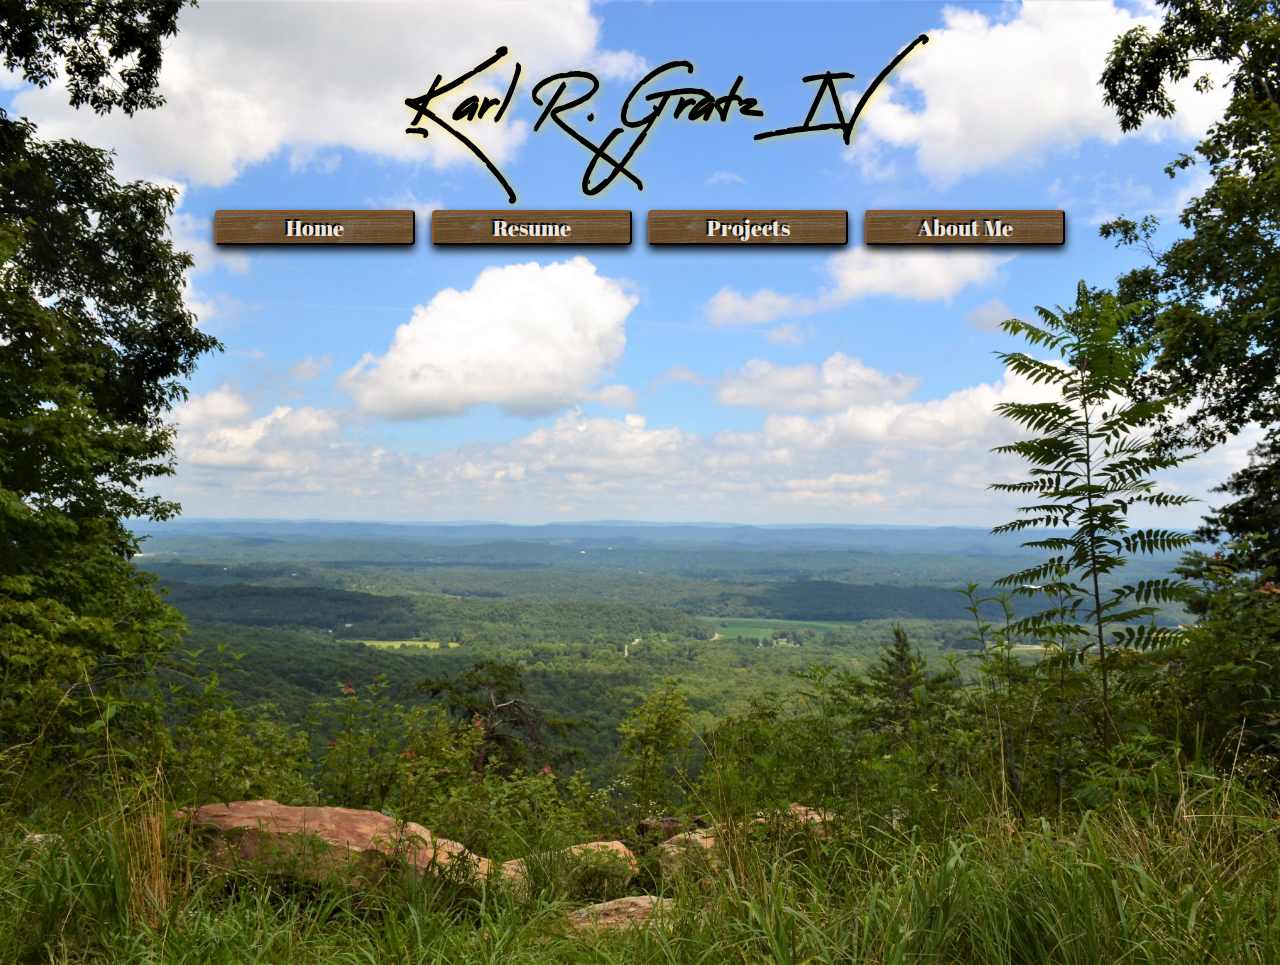
<file: index.html>
<!DOCTYPE html>
<html>
    <head>
        <link rel="stylesheet" href = "stylesheet.css">
        <meta charset="UTF-8">
        <meta name="viewport" content="width=device-width, initial-scale=1">
        <meta http-equiv="X-UA-Compatible" content="ie=edge">
        <title>Karl Gratz Website</title>
    </head>
    <body>
        <h1>
            <FONT COLOR = "black">
              <b>
                <center>
                    Karl R. Gratz IV
                </center>
              </b>
            </FONT>
        </h1>
        <h2><i>
            <center>
                <FONT COLOR = "white">
                    <th><button><a href="https://karlitosg1.github.io/KarlGratz_Resume/index.html" class="wooden-button" target="_blank">Home</a></button></th>
                    <th><button><a href="https://karlitosg1.github.io/KarlGratz_Resume/Resume.html" class="wooden-button" target="_blank">Resume</a></button></th>
                    <th><button><a href="https://karlitosg1.github.io/KarlGratz_Resume/Projects.html" class="wooden-button" target="_blank">Projects</a></button></th>
                    <th><button><a href="https://karlitosg1.github.io/KarlGratz_Resume/AboutMe.html" class="wooden-button"  target="_blank">About Me</a></button></th>
        </FONT>
    </center>
</i>
</h2> 

</body>
</html>
</file>
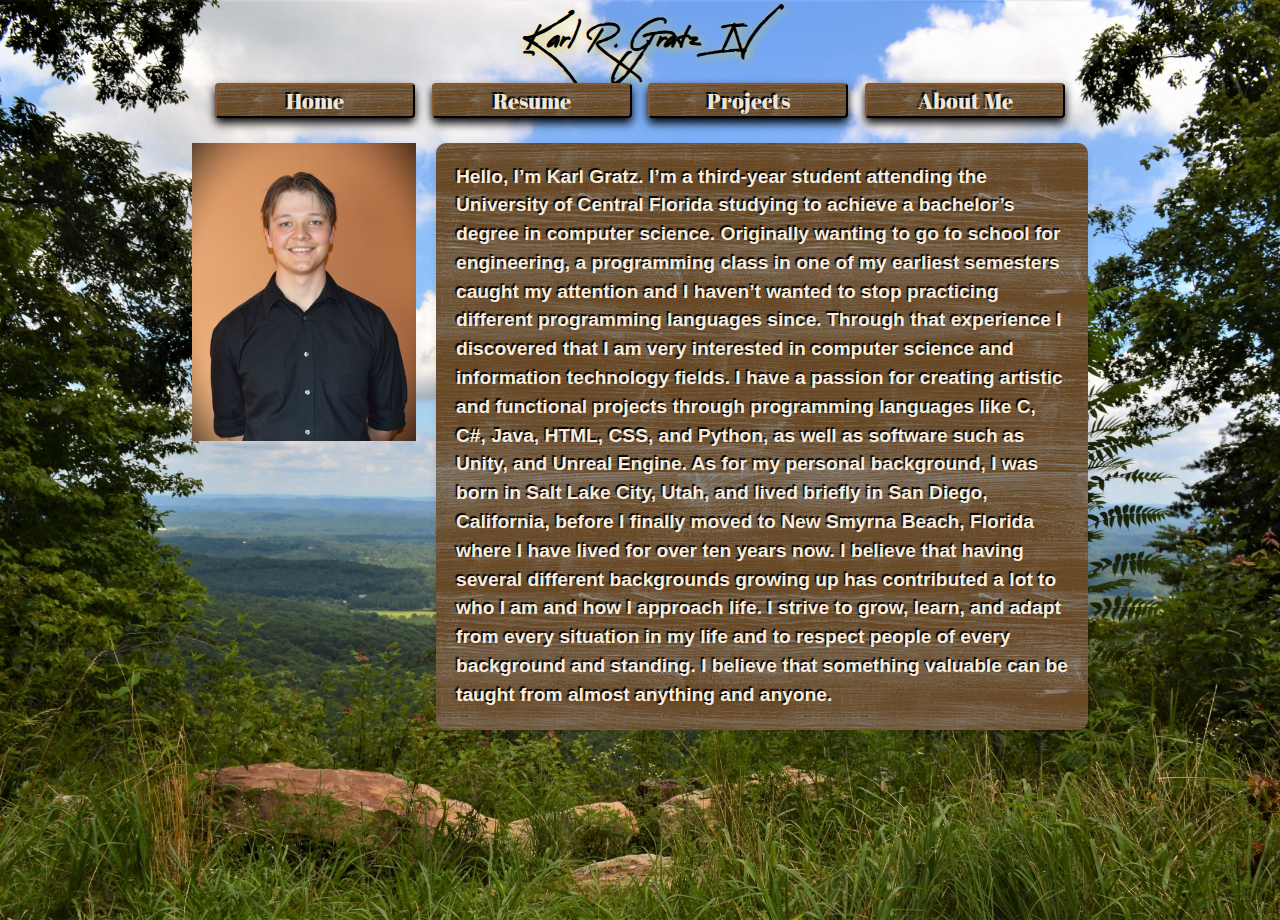
<file: AboutMe.html>
<!DOCTYPE html>
<html>
    <head>
        <link rel="stylesheet" href = "stylesheet.css">
        <meta charset="UTF-8">
        <meta name="viewport" content="width=device-width, initial-scale=1">
        <meta http-equiv="X-UA-Compatible" content="ie=edge">
        <title>Karl Gratz Website</title>
    </head>
    <body>
        <h3>
            <FONT COLOR = "black">
              <b>
                <center>
                    Karl R. Gratz IV
                </center>
              </b>
            </FONT>
        </h3>
  <h2><i>
    <center>
        <FONT COLOR = "brown">
            <th><button><a href="https://karlitosg1.github.io/KarlGratz_Resume/index.html" target="_blank">Home</a></button></th>
            <th><button><a href="https://karlitosg1.github.io/KarlGratz_Resume/Resume.html" target="_blank">Resume</a></button></th>
            <th><button><a href="https://karlitosg1.github.io/KarlGratz_Resume/Projects.html" target="_blank">Projects</a></button></th>
            <th><button><a href="https://karlitosg1.github.io/KarlGratz_Resume/AboutMe.html" target="_blank">About Me</a></button></th>
</FONT>
</center>
</i>
</h2>
</head>
<div style="display: flex; align-items: flex-start; margin:20px 15%;">


    <img src = "AboutMe1.JPG" height="500" width="400" class="responsive" style="flex-shrink: 0; margin-right: 20px;">

    <div class="text-box">
      <h5>
    Hello, I’m Karl Gratz. I’m a third-year student attending the University of Central Florida studying to achieve a bachelor’s degree in computer science. Originally wanting to go to school for engineering, a programming class in one of my earliest semesters caught my attention and I haven’t wanted to stop practicing different programming languages since. Through that experience I discovered that I am very interested in computer science and information technology fields. I have a passion for creating artistic and functional projects through programming languages like C, C#, Java, HTML, CSS, and Python, as well as software such as Unity, and Unreal Engine. As for my personal background, I was born in Salt Lake City, Utah, and lived briefly in San Diego, California, before I finally moved to New Smyrna Beach, Florida where I have lived for over ten years now. I believe that having several different backgrounds growing up has contributed a lot to who I am and how I approach life. I strive to grow, learn, and adapt from every situation in my life and to respect people of every background and standing. I believe that something valuable can be taught from almost anything and anyone. 
</h5>
</div>
</div>
</html>
</file>
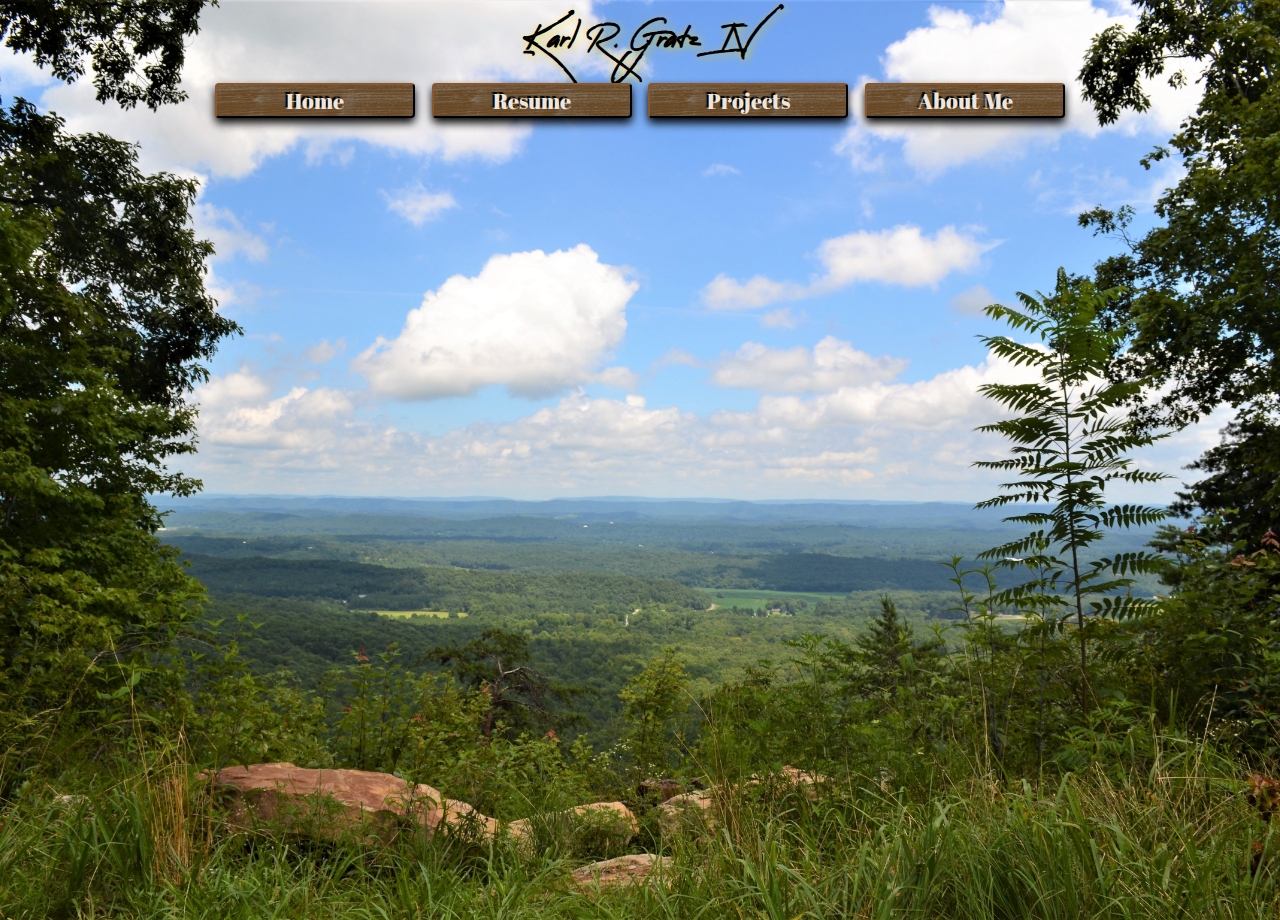
<file: Projects.html>
<!DOCTYPE html>
<html>
    <head>
        <link rel="stylesheet" href = "stylesheet.css">
        <meta charset="UTF-8">
        <meta name="viewport" content="width=device-width, initial-scale=1">
        <meta http-equiv="X-UA-Compatible" content="ie=edge">
        <title>Karl Gratz Website</title>
    </head>
    <body>
        <h3>
            <FONT COLOR = "black">
              <b>
                <center>
                    Karl R. Gratz IV
                </center>
              </b>
            </FONT>
        </h3>
  <h2><i>
    <center>
        <FONT COLOR = "brown">
            <th><button><a href="https://karlitosg1.github.io/KarlGratz_Resume/index.html" target="_blank">Home</a></button></th>
            <th><button><a href="https://karlitosg1.github.io/KarlGratz_Resume/Resume.html" target="_blank">Resume</a></button></th>
            <th><button><a href="https://karlitosg1.github.io/KarlGratz_Resume/Projects.html" target="_blank">Projects</a></button></th>
            <th><button><a href="https://karlitosg1.github.io/KarlGratz_Resume/AboutMe.html" target="_blank">About Me</a></button></th>
</FONT>
</center>
</i>
</h2>
</head>
</html>
</file>
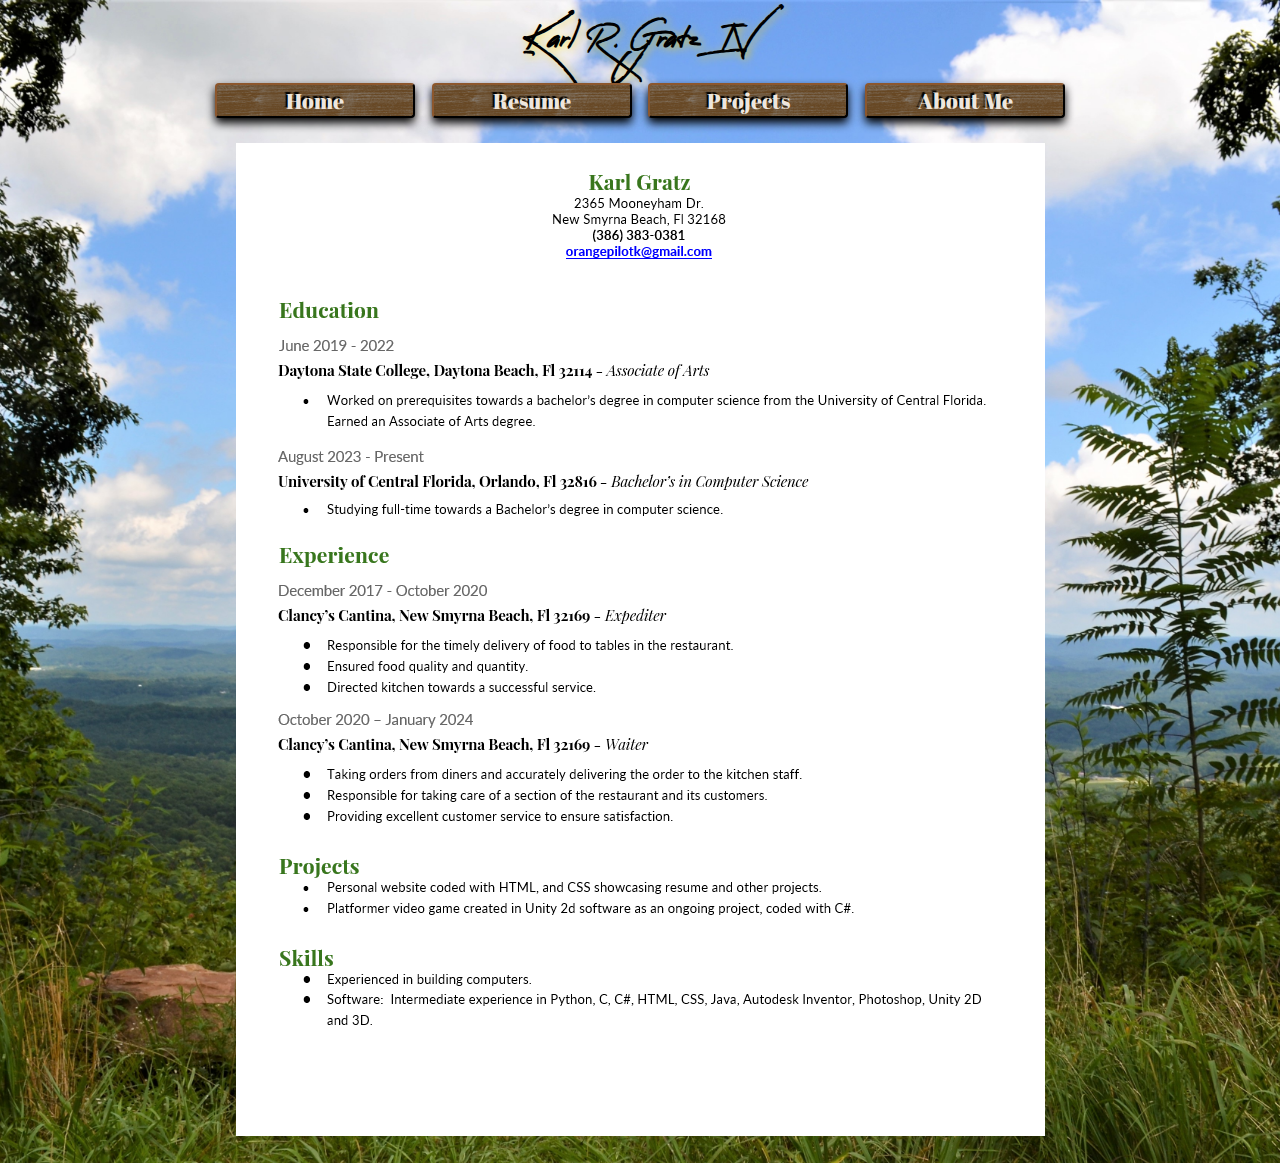
<file: Resume.html>
<!DOCTYPE html>
<html>
    <head>
        <link rel="stylesheet" href = "stylesheet.css">
        <meta charset="UTF-8">
        <meta name="viewport" content="width=device-width, initial-scale=1">
        <meta http-equiv="X-UA-Compatible" content="ie=edge">
        <title>Karl Gratz Website</title>
    </head>
    <body>
        <h3>
            <FONT COLOR = "black">
              <b>
                <center>
                    Karl R. Gratz IV
                </center>
              </b>
            </FONT>
        </h3>
    <body>
        <h2><i>
            <center>
                <FONT COLOR = "white">
                    <th><button><a href="https://karlitosg1.github.io/KarlGratz_Resume/index.html" class="wooden-button" target="_blank">Home</a></button></th>
                    <th><button><a href="https://karlitosg1.github.io/KarlGratz_Resume/Resume.html" class="wooden-button" target="_blank">Resume</a></button></th>
                    <th><button><a href="https://karlitosg1.github.io/KarlGratz_Resume/Projects.html" class="wooden-button" target="_blank">Projects</a></button></th>
                    <th><button><a href="https://karlitosg1.github.io/KarlGratz_Resume/AboutMe.html" class="wooden-button"  target="_blank">About Me</a></button></th>
        </FONT>
    </center>
</i>
</h2> 
    <h4>
        <center>
            <img src = "ResumePic.jpg">
        </center>
    </h4>
    </body>
</html>
</file>
<file: stylesheet.css>
*{
    margin: 0;
}
html
{
    font-size: 100%;
}
@font-face{
    font-family: 'Reey';
    src: url('Reey-Regular.otf') format('opentype');

}
@font-face{
    font-family: 'AbrilFatface';
    src: url('AbrilFatface-Regular.otf') format('opentype');
}
body
{
    font: 100%/1.5 Verdana, Arial, Helvetica, sans-serif;
    background-image: url("background.JPG");
    background-size: cover;
    max-width: 100%;
    height: auto;
    background-position: center;
    background-repeat: no-repeat;
    min-height: 100vh;
    color: black;
}
table
{
    border-collapse: collapse;
}
th, td {
    border: 1px solid #c9c9c9;
    font-size: 1.1em;
    padding: 4px 4px;
}
button{
    margin: 5px;
    box-shadow: 0 5px 10px;
    transition-duration: 0.4s;
    font-family: 'AbrilFatface', sans-serif;
    width: 20%;
    height: auto;
    background-color:rgb(104, 72, 36);
    background-image: url(purty-wood.png);
    color: black;
    font-size:large;
    border-color: rgb(56, 35, 18);
    border-radius: 4px;
    max-width: 200px;
    min-width: 111px;

}
button:hover{
    background-color:rgb(139, 103, 60);
    background-image: url(purty-wood.png);
    transform: scale(1.05);
}
button a{
    color: rgb(238, 230, 221);
    text-decoration: none;
    text-shadow: -1.525px -1.525px 1px black;
    font-size: larger;
}
button:active{
    transform: scale(0.95);
}
h1{
    font-family: 'Reey', sans-serif;
    margin: 65px;
    font-size:50px;
    text-shadow: 2px 2px 8px rgba(255, 217, 0, 0.596);
}

h3{
    font-family: 'Reey', sans-serif;
    margin: 20px;
    font-size:25px;
    text-shadow: 2px 2px 8px rgba(255, 217, 0, 0.596);
}
h4{
    margin: 20px;
}
h5{
    margin: 0;
    margin-left:0;
    font-family: 'arial', sans-serif;
    font-size: 100%;
    text-wrap: balance;
}
.text-box{
    box-shadow: 0 5px 10px;
    font-size: clamp(.0005rem, 2vw, 1.2rem);
    background-image: url(purty-wood.png);
    background-color:rgb(104, 72, 36);
    padding: 20px;
    border-radius: 10px;
    box-shadow: 0 4px 8px rgba(0, 0, 0, 0.1);
    color:  rgb(250, 236, 221);
    text-shadow: -1.525px -1.525px 1px black;
    font-weight: lighter;
    max-height:650px;
    text-shadow: -1.525px -1.525px 1px black;
}
@media(max-width: 300px){
    .text-box h5{
        font-size:.05rem;
    }
}
@media(max-height: 300px){
    .text-box h5{
        font-size:0.9rem;
    }
}
.responsive{
    width:25%;
    max-width: 300px;
    min-width:150px;
    height:auto;
}
</file>
